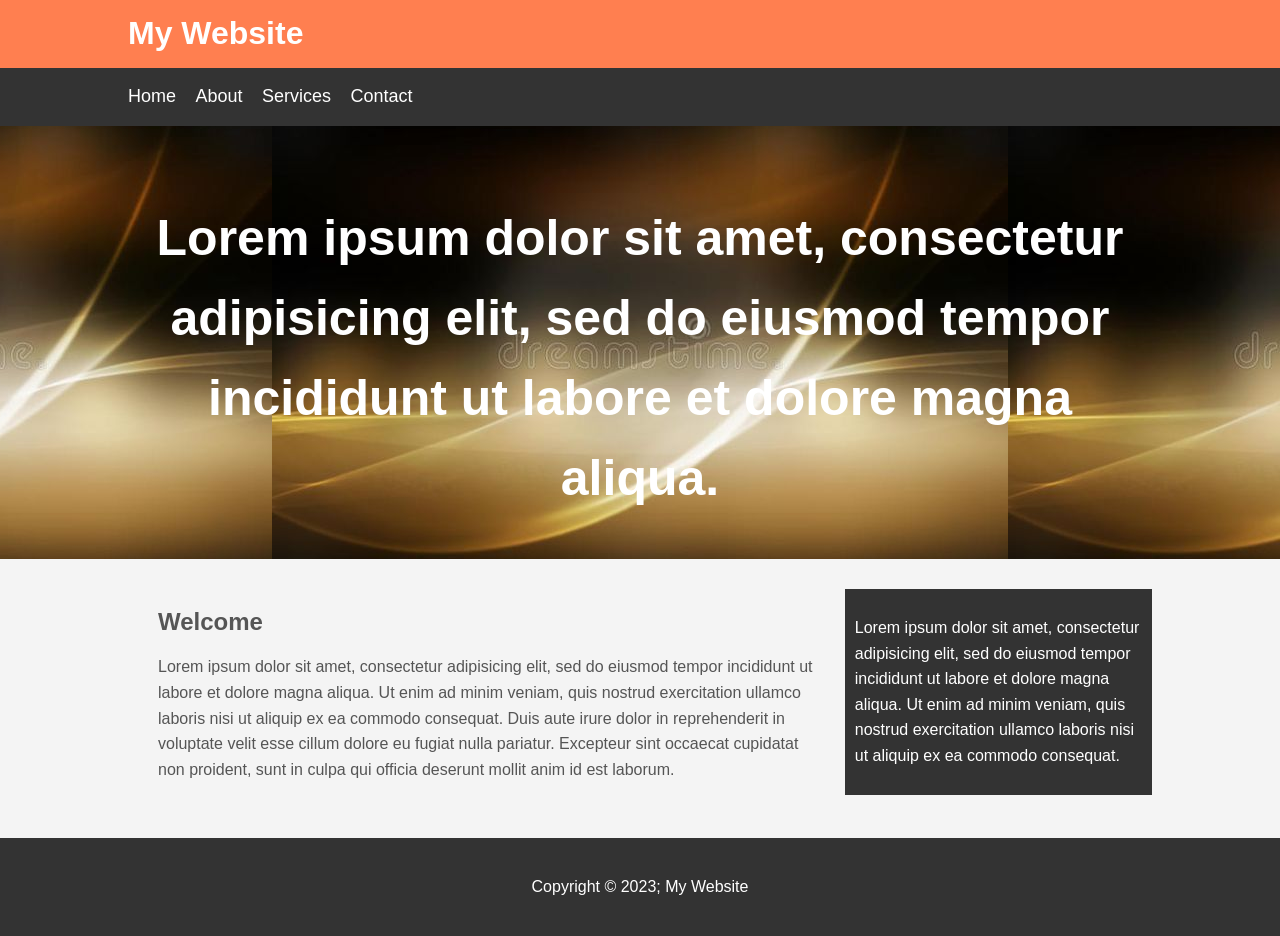
<file: index.html>
<!DOCTYPE html>
<html>
<head>
	<meta charset="utf-8">
	<title>My Website</title>
	<link rel="stylesheet" type="text/css" href="css/style.css">
</head>
<body>
	<header id="main-header">
		<div class="container">
			<h1>My Website</h1>
		</div>		
	</header>
	<nav id="navbar">
		<div class="container">
			<ul>
				<li><a href="">Home</a></li>
				<li><a href="">About</a></li>
				<li><a href="">Services</a></li>
				<li><a href="">Contact</a></li>
			</ul>
		</div>		
	</nav>

	<section id="showcase">
		<div class="container">
			<h1>Lorem ipsum dolor sit amet, consectetur adipisicing elit, sed do eiusmod
			tempor incididunt ut labore et dolore magna aliqua. </h1>
		</div>
	</section>
	<div class="container">
		<section id="main">
			<h1>Welcome</h1>
			<p>Lorem ipsum dolor sit amet, consectetur adipisicing elit, sed do eiusmod
			tempor incididunt ut labore et dolore magna aliqua. Ut enim ad minim veniam,
			quis nostrud exercitation ullamco laboris nisi ut aliquip ex ea commodo
			consequat. Duis aute irure dolor in reprehenderit in voluptate velit esse
			cillum dolore eu fugiat nulla pariatur. Excepteur sint occaecat cupidatat non
			proident, sunt in culpa qui officia deserunt mollit anim id est laborum.</p>
		</section>
		<aside id="sidebar">
			<p> Lorem ipsum dolor sit amet, consectetur adipisicing elit, sed do eiusmod
			tempor incididunt ut labore et dolore magna aliqua. Ut enim ad minim veniam,
			quis nostrud exercitation ullamco laboris nisi ut aliquip ex ea commodo
			consequat. </p>
		</aside>
	</div>

	<footer id="main-footer">
		<p>Copyright &copy 2023; My Website</p>
	</footer>
</body>

</html>
</file>
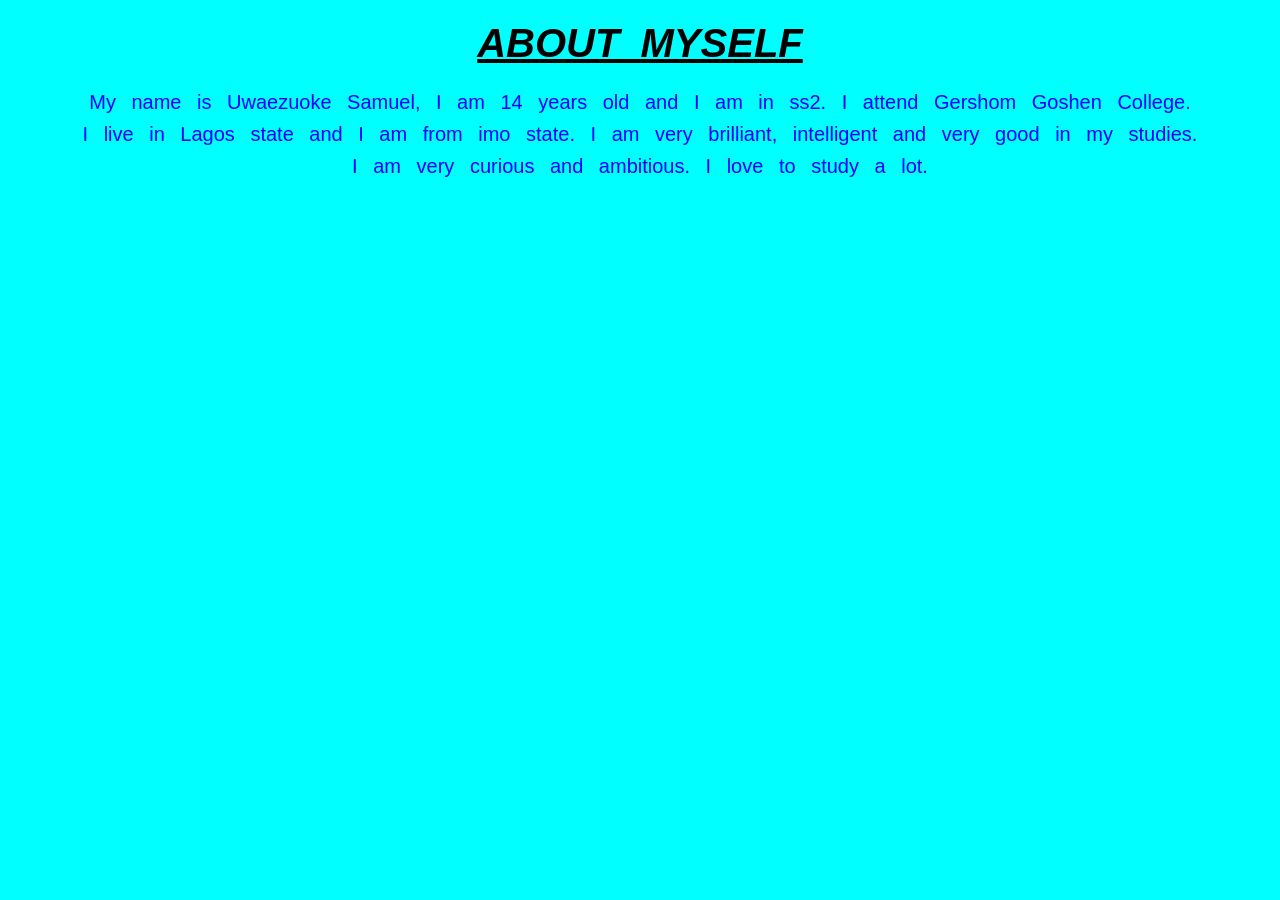
<file: Word manipulation.html>
<!DOCTYPE html>
<html lang="en">
<head>
    <meta charset="UTF-8">
    <meta name="viewport" content="width=device-width, initial-scale=1.0">
    <title>Practice page </title>
    <link rel="StyleSheet" type="text/css" href="Word manipulator.css">
</head>
<body>
   <h1> About myself </h1> 
   <p> My name is Uwaezuoke Samuel, I am 14 years old and I am in ss2. I attend Gershom Goshen College. <br>
     I live in Lagos state and I am from imo state. I am very brilliant, intelligent and very good in my studies.<br>
     I am very curious and ambitious. I love to study a lot.</p>
</body>
</html>
</file>
<file: css/style.css>
body{
	background-color: #f4f4f4;
	color:#555 ;
	font-family: Arial, helvetica, sans-serif;
	font-size: 16px;
	line-height: 1.6em;
	margin: 0;
}
.container{
	width: 80%;
	margin: auto;
	overflow: hidden;
}
#main-header{
	background-color: coral;
	color: #fff;
}
#navbar{
	background-color: #333;
	color: #fff;
}
#navbar ul{
	list-style: none;
	padding:0;
}
#navbar li{
	display: inline;
}
#navbar a{
	text-decoration:none ;
	color: #fff;
	font-size:18px ;
	padding-right:15px ;
}
#showcase {
	background-image:url('../images/showcase1.jpg') ;
	background-position:center center ;
	min-height: 300px;
	text-align: center;
	margin-bottom:30px ;
}
#showcase h1{
	color: #fff;
	font-size: 50px;
	line-height: 1.6em;
	padding-top:30px ;
}
#main{
	float: left;
	width: 70%;
	padding:0 30px ;
	box-sizing: border-box;
}
#sidebar{
	float: right;
	width: 30%;
	background-color:#333 ;
	color: #fff;
	padding:10px;
	box-sizing: border-box;
}

#main-footer{
	background-color:#333 ;
	color: #fff;
	text-align: center;
	padding: 20px;
	margin-top: 40px;
}
@media(max-width: 600px){
	#main{
		width: 100%;
		float: none;
}
	#sidebar{
		width: 100%;
		float: none;
}

}
</file>
<file: Word manipulator.css>
h1{font-weight: bolder;
font-style: oblique;
text-transform: uppercase;
text-decoration: underline;}
body{text-align: center;
background-color: cyan;
font-size: 20px;
font-family: Arial, Helvetica, sans-serif;
line-height: 1.6em;
word-spacing: 0.5em;}
p{color: blue;}
</file>
